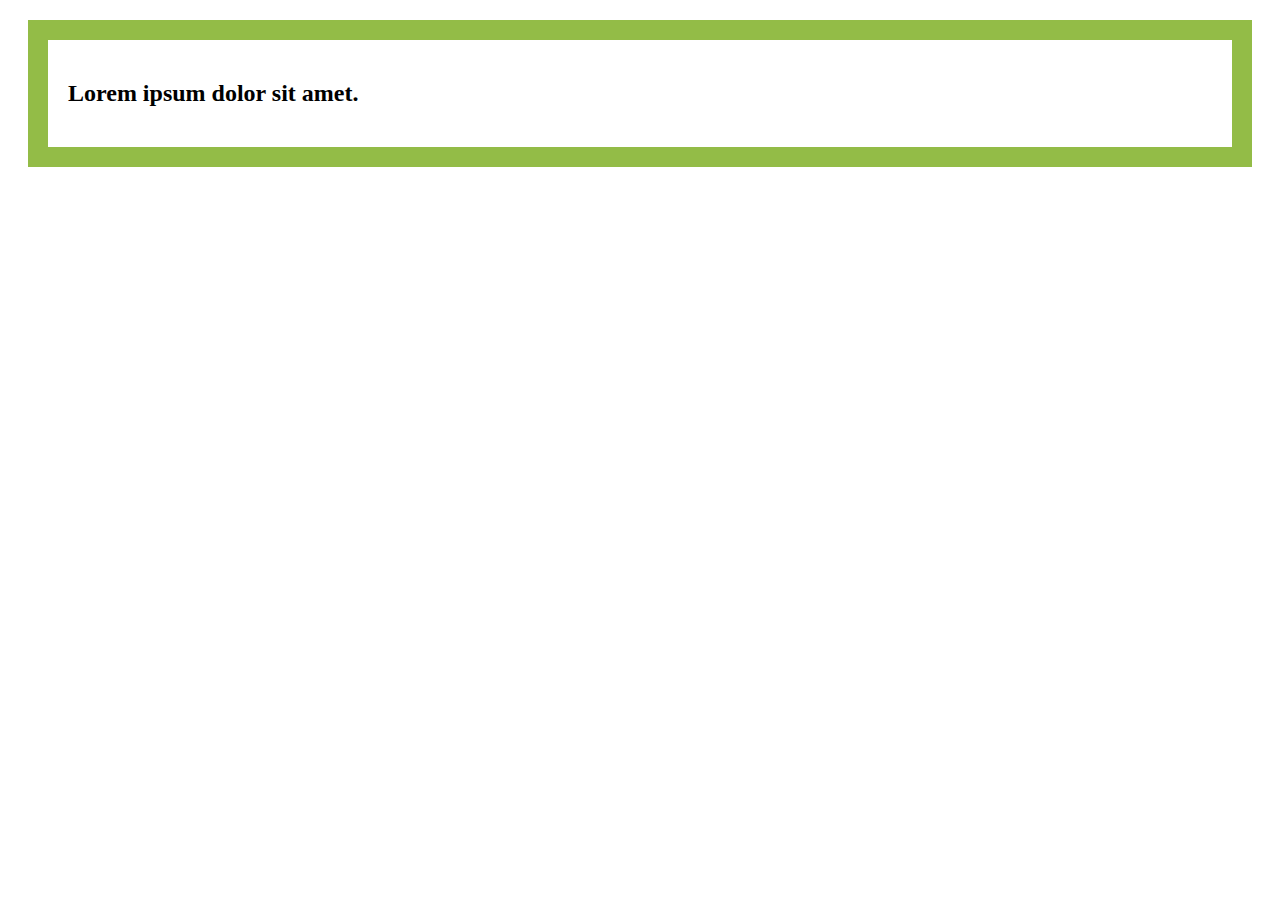
<file: zadanie5-6/index.html>
<!DOCTYPE html>
<html lang="en">
  <head>
    <meta charset="UTF-8" />
    <meta http-equiv="X-UA-Compatible" content="IE=edge" />
    <meta name="viewport" content="width=device-width, initial-scale=1.0" />
    <title>Document</title>

    <style>
      div {
        margin: 20px;
        padding: 20px;
        border: 20px solid #93bc47;
      }
    </style>
  </head>
  <body>
    <div><h2>Lorem ipsum dolor sit amet.</h2></div>
  </body>
</html>
</file>
